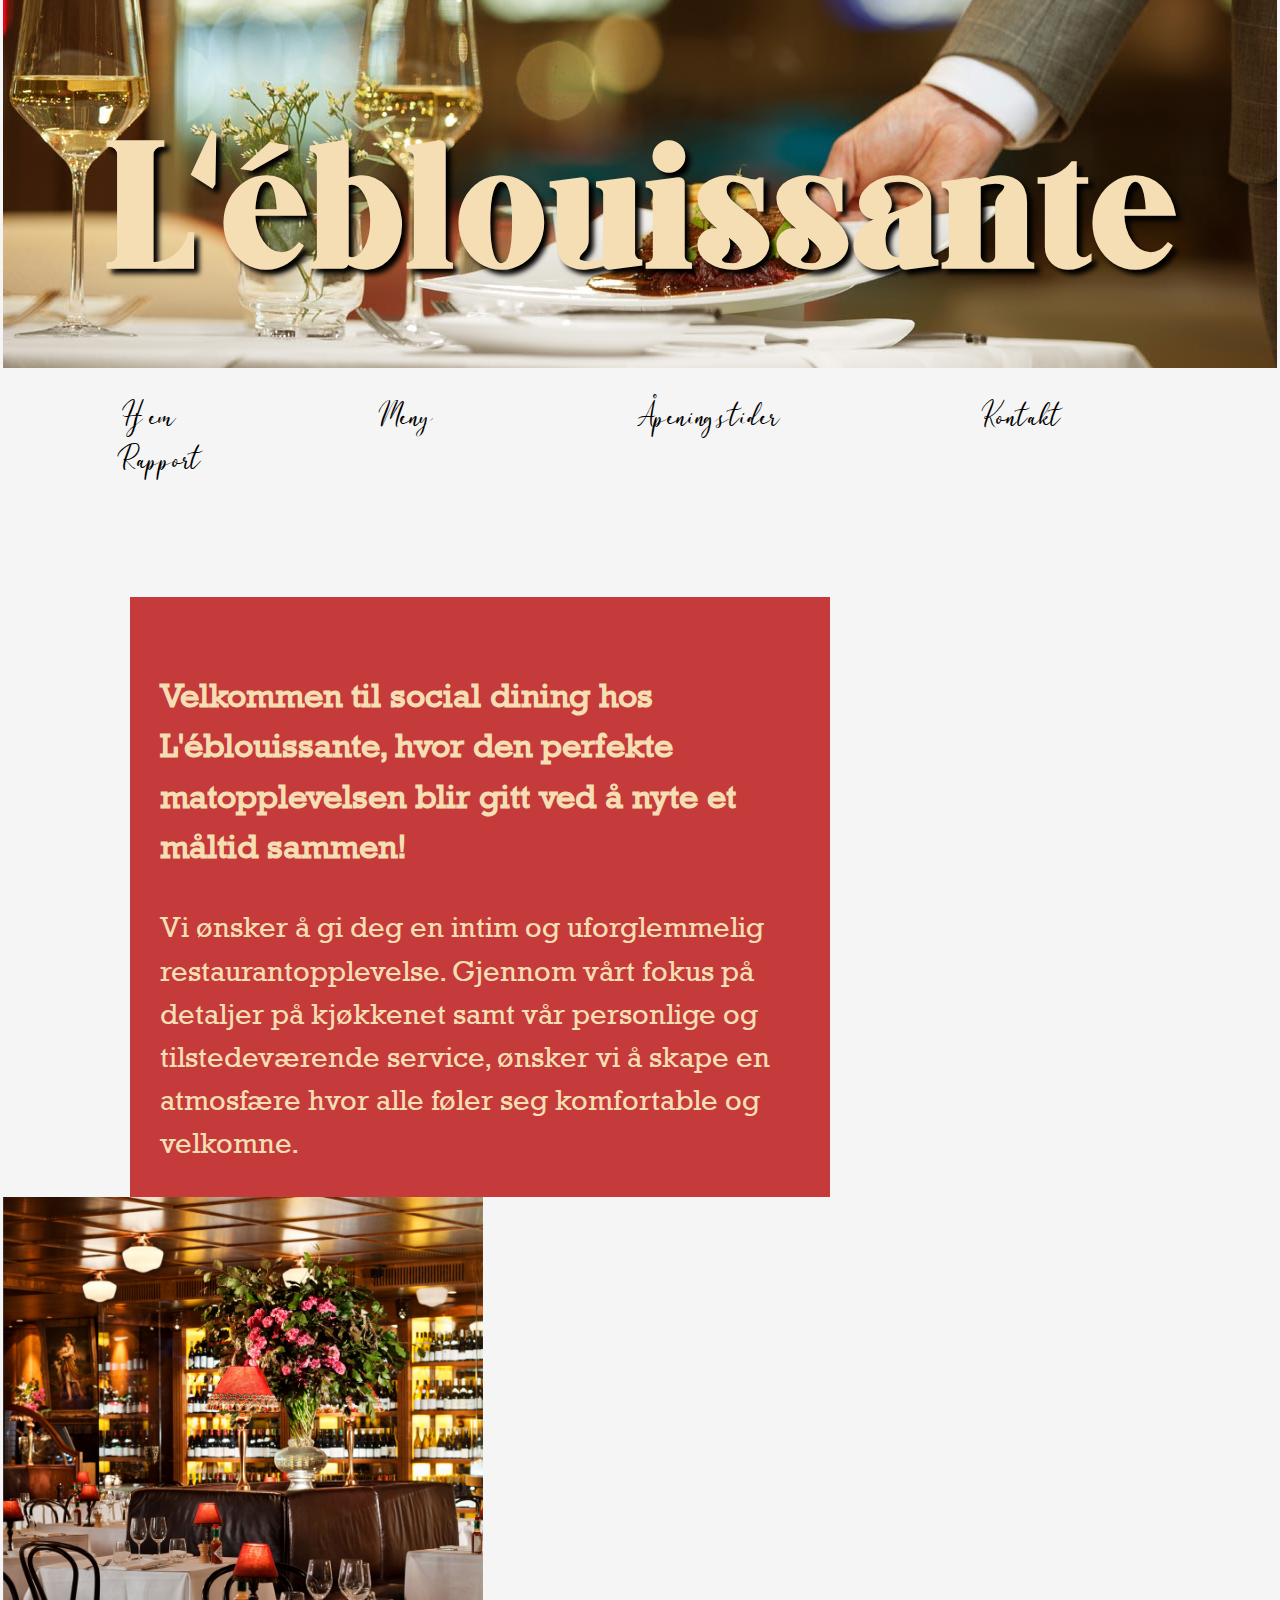
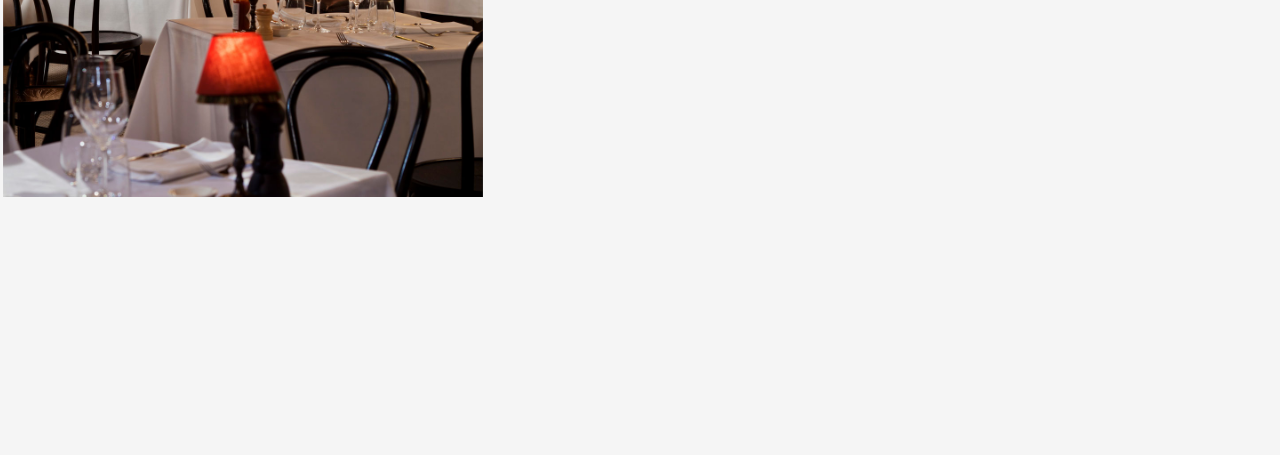
<file: index.html>
<!DOCTYPE html>
<html lang="fr">
<head>
    <meta charset="UTF-8">
    <meta http-equiv="X-UA-Compatible" content="IE=edge">
    <meta name="viewport" content="width=device-width, initial-scale=1.0">
    <title>L'éblouissante Hjem</title>
    <link rel="stylesheet" href="style.css">
</head>
<body>
    <header>
        
        <div class="image">
            <h1>L'éblouissante</h1>
        </div>
        <div class="heads">
            <nav>
                <ul>
                    <li><a href="index.html">Hjem</a></li>
                    <li><a href="meny/index.html">Meny</a></li>
                    <li><a href="åpningstider/index.html">Åpeningstider</a></li>
                    <li><a href="kontakt/index.html">Kontakt</a></li>
                    <li><a href="rapport/index.html">Rapport</a></li>
                </ul>
            </nav>
        </div>
    </header>
    <article>
    <div class="vk">
        <div class="velkommen">
            <h3>Velkommen til social dining hos L'éblouissante, hvor den perfekte matopplevelsen blir gitt ved å nyte et måltid sammen!</h3>
            <p> Vi ønsker å gi deg en intim og uforglemmelig restaurantopplevelse. Gjennom vårt fokus på detaljer på kjøkkenet samt vår personlige og tilstedeværende service, ønsker vi å skape en atmosfære hvor alle føler seg komfortable og velkomne.</p>
        </div>
        <div class="bld">
            <img class="bilde" alt="felix-french_restaurant" src="./bilder/felix-french_restaurant.jpeg">
        </div>
    </div> 
    
    </article>
</body>
</html>
</file>
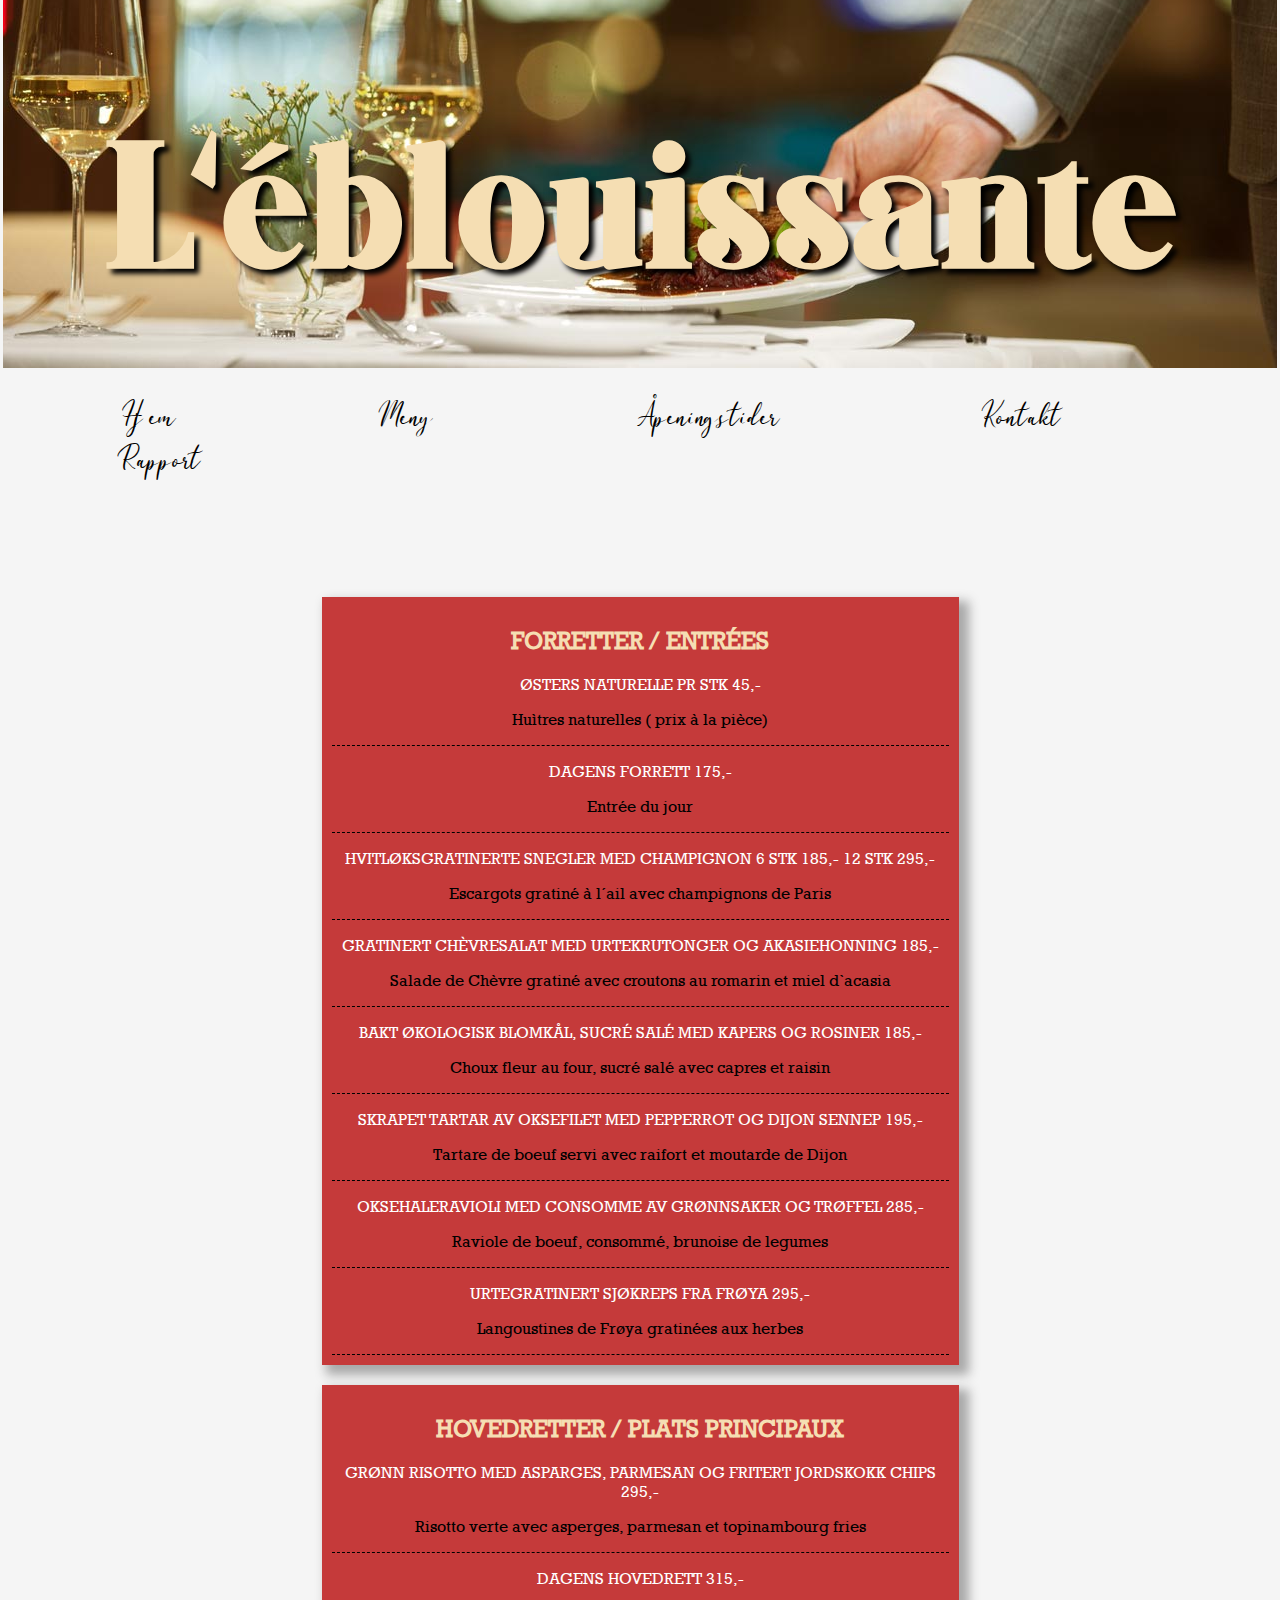
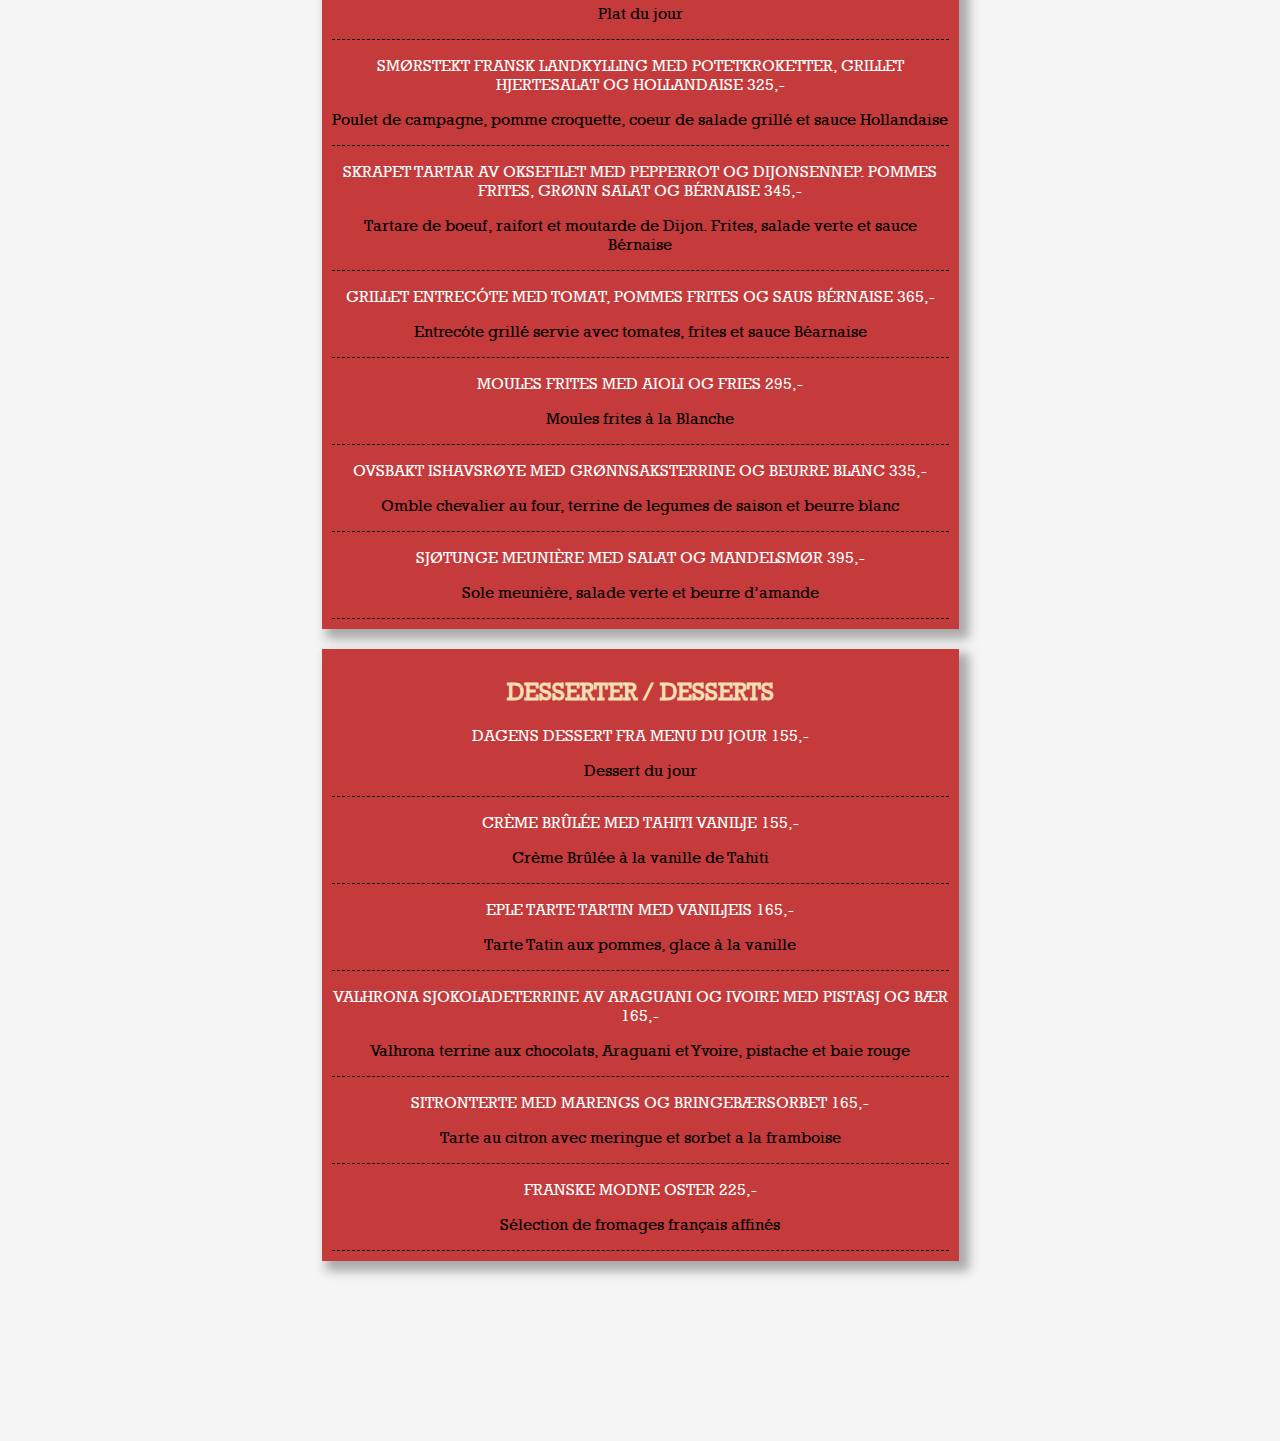
<file: meny/index.html>
<!DOCTYPE html>
<html lang="fr">
<head>
    <meta charset="UTF-8">
    <meta http-equiv="X-UA-Compatible" content="IE=edge">
    <meta name="viewport" content="width=device-width, initial-scale=1.0">
    <title>L'éblouissante Meny</title>
    <link rel="stylesheet" href="../style.css">
</head>
<body>
    <header>
        
        <div class="image">
            <h1>L'éblouissante</h1>
        </div>
        <div class="heads">
            <nav>
                <ul>
                    <li><a href="../index.html">Hjem</a></li>
                    <li><a href="../meny/index.html">Meny</a></li>
                    <li><a href="../åpningstider/index.html">Åpeningstider</a></li>
                    <li><a href="../kontakt/index.html">Kontakt</a></li>
                    <li><a href="../rapport/index.html">Rapport</a></li>
                </ul>
            </nav>
        </div>
        
    </header>
    <article>
        <div class="meny">
            <div class="entree">
                <div class=title>
                    <h2>FORRETTER / ENTRÉES</h2>
                </div>
                <div class=rett>
                    <p>ØSTERS NATURELLE PR STK 45,-</p>
                </div>
                <div class="fransk">
                    <p>Huìtres naturelles ( prix à la pièce)</p>
                </div>
                <div class=rett>
                    <p>DAGENS FORRETT 175,-</p>
                
                </div>
                <div class="fransk">
                    <p>Entrée du jour</p>
                </div>
                <div class=rett>
                    <p>HVITLØKSGRATINERTE SNEGLER MED CHAMPIGNON 6 STK 185,- 12 STK 295,-</p>
                </div>
                <div class="fransk">
                    <p>Escargots gratiné à l´ail avec champignons de Paris</p>
                </div>
                <div class=rett>
                    <p>GRATINERT CHÈVRESALAT MED URTEKRUTONGER OG AKASIEHONNING 185,-</p>
                
                </div>
                <div class="fransk">
                    <p>Salade de Chèvre gratiné avec croutons au romarin et miel d`acasia</p>
                </div>
                <div class=rett>
                    <p>BAKT ØKOLOGISK BLOMKÅL, SUCRÉ SALÉ MED KAPERS OG ROSINER 185,-</p>
                </div>
                <div class="fransk">
                    <p>Choux fleur au four, sucré salé avec capres et raisin</p>
                </div>
                <div class=rett>
                    <p>SKRAPET TARTAR AV OKSEFILET MED PEPPERROT OG DIJON SENNEP 195,-</p>
                
                </div>
                <div class="fransk">
                    <p>Tartare de boeuf servi avec raifort et moutarde de Dijon</p>
                </div>
                <div class=rett>
                    <p>OKSEHALERAVIOLI MED CONSOMME AV GRØNNSAKER OG TRØFFEL 285,-</p>
                </div>
                <div class="fransk">
                    <p>Raviole de boeuf, consommé, brunoise de legumes</p>
                </div>
                <div class=rett>
                    <p>URTEGRATINERT SJØKREPS FRA FRØYA 295,-</p>
                
                </div>
                <div class="fransk">
                    <p>Langoustines de Frøya gratinées aux herbes</p>
                </div>
            </div>
            <div class="hoved">

                <div class=title>
                    <h2>HOVEDRETTER / PLATS PRINCIPAUX</h2>
                </div>
                <div class=rett>
                    <p>GRØNN RISOTTO MED ASPARGES, PARMESAN OG FRITERT JORDSKOKK CHIPS 295,-</p>
                </div>
                <div class="fransk">
                    <p>Risotto verte avec asperges, parmesan et topinambourg fries</p>
                </div>
                <div class=rett>
                    <p>DAGENS HOVEDRETT 315,-</p>
                
                </div>
                <div class="fransk">
                    <p>Plat du jour</p>
                </div>
                <div class=rett>
                    <p>SMØRSTEKT FRANSK LANDKYLLING MED POTETKROKETTER, GRILLET HJERTESALAT OG HOLLANDAISE 325,-</p>
                </div>
                <div class="fransk">
                    <p>Poulet de campagne, pomme croquette, coeur de salade grillé et sauce Hollandaise</p>
                </div>
                <div class=rett>
                    <p>SKRAPET TARTAR AV OKSEFILET MED PEPPERROT OG DIJONSENNEP. POMMES FRITES, GRØNN SALAT OG BÉRNAISE 345,-</p>
                
                </div>
                <div class="fransk">
                    <p>Tartare de boeuf, raifort et moutarde de Dijon. Frites, salade verte et sauce Bérnaise </p>
                </div>
                <div class=rett>
                    <p>GRILLET ENTRECÓTE MED TOMAT, POMMES FRITES OG SAUS BÉRNAISE 365,-</p>
                </div>
                <div class="fransk">
                    <p>Entrecóte grillé servie avec tomates, frites et sauce Béarnaise</p>
                </div>
                <div class=rett>
                    <p>MOULES FRITES MED AIOLI OG FRIES 295,-</p>
                
                </div>
                <div class="fransk">
                    <p>Moules frites à la Blanche</p>
                </div>
                <div class=rett>
                    <p>OVSBAKT ISHAVSRØYE MED GRØNNSAKSTERRINE OG BEURRE BLANC 335,-</p>
                </div>
                <div class="fransk">
                    <p>Omble chevalier au four, terrine de legumes de saison et beurre blanc</p>
                </div>
                <div class=rett>
                    <p>SJØTUNGE MEUNIÈRE MED SALAT OG MANDELSMØR 395,-</p>
                
                </div>
                <div class="fransk">
                    <p>Sole meunière, salade verte et beurre d’amande</p>
                </div>
            </div>
            <div class="dessert">
                <div class=title>
                    <h2>DESSERTER / DESSERTS</h2>
                </div>
                <div class=rett>
                    <p>DAGENS DESSERT FRA MENU DU JOUR 155,-</p>
                </div>
                <div class="fransk">
                    <p>Dessert du jour</p>
                </div>
                <div class=rett>
                    <p>CRÈME BRÛLÉE MED TAHITI VANILJE 155,-</p>
                
                </div>
                <div class="fransk">
                    <p>Crème Brûlée à la vanille de Tahiti</p>
                </div>
                <div class=rett>
                    <p>EPLE TARTE TARTIN MED VANILJEIS 165,-</p>
                </div>
                <div class="fransk">
                    <p>Tarte Tatin aux pommes, glace à la vanille</p>
                </div>
                <div class=rett>
                    <p>VALHRONA SJOKOLADETERRINE AV ARAGUANI OG IVOIRE MED PISTASJ OG BÆR 165,-</p>
                
                </div>
                <div class="fransk">
                    <p>Valhrona terrine aux chocolats, Araguani et Yvoire, pistache et baie rouge</p>
                </div>
                <div class=rett>
                    <p>SITRONTERTE MED MARENGS OG BRINGEBÆRSORBET 165,-</p>
                
                </div>
                <div class="fransk">
                    <p>Tarte au citron avec meringue et sorbet a la framboise</p>
                </div>
                <div class=rett>
                    <p>FRANSKE MODNE OSTER 225,-</p>
                
                </div>
                <div class="fransk">
                    <p>Sélection de fromages français affinés</p>
                </div>
            </div>
        </div>
    </article>
</body>
</html>
</file>
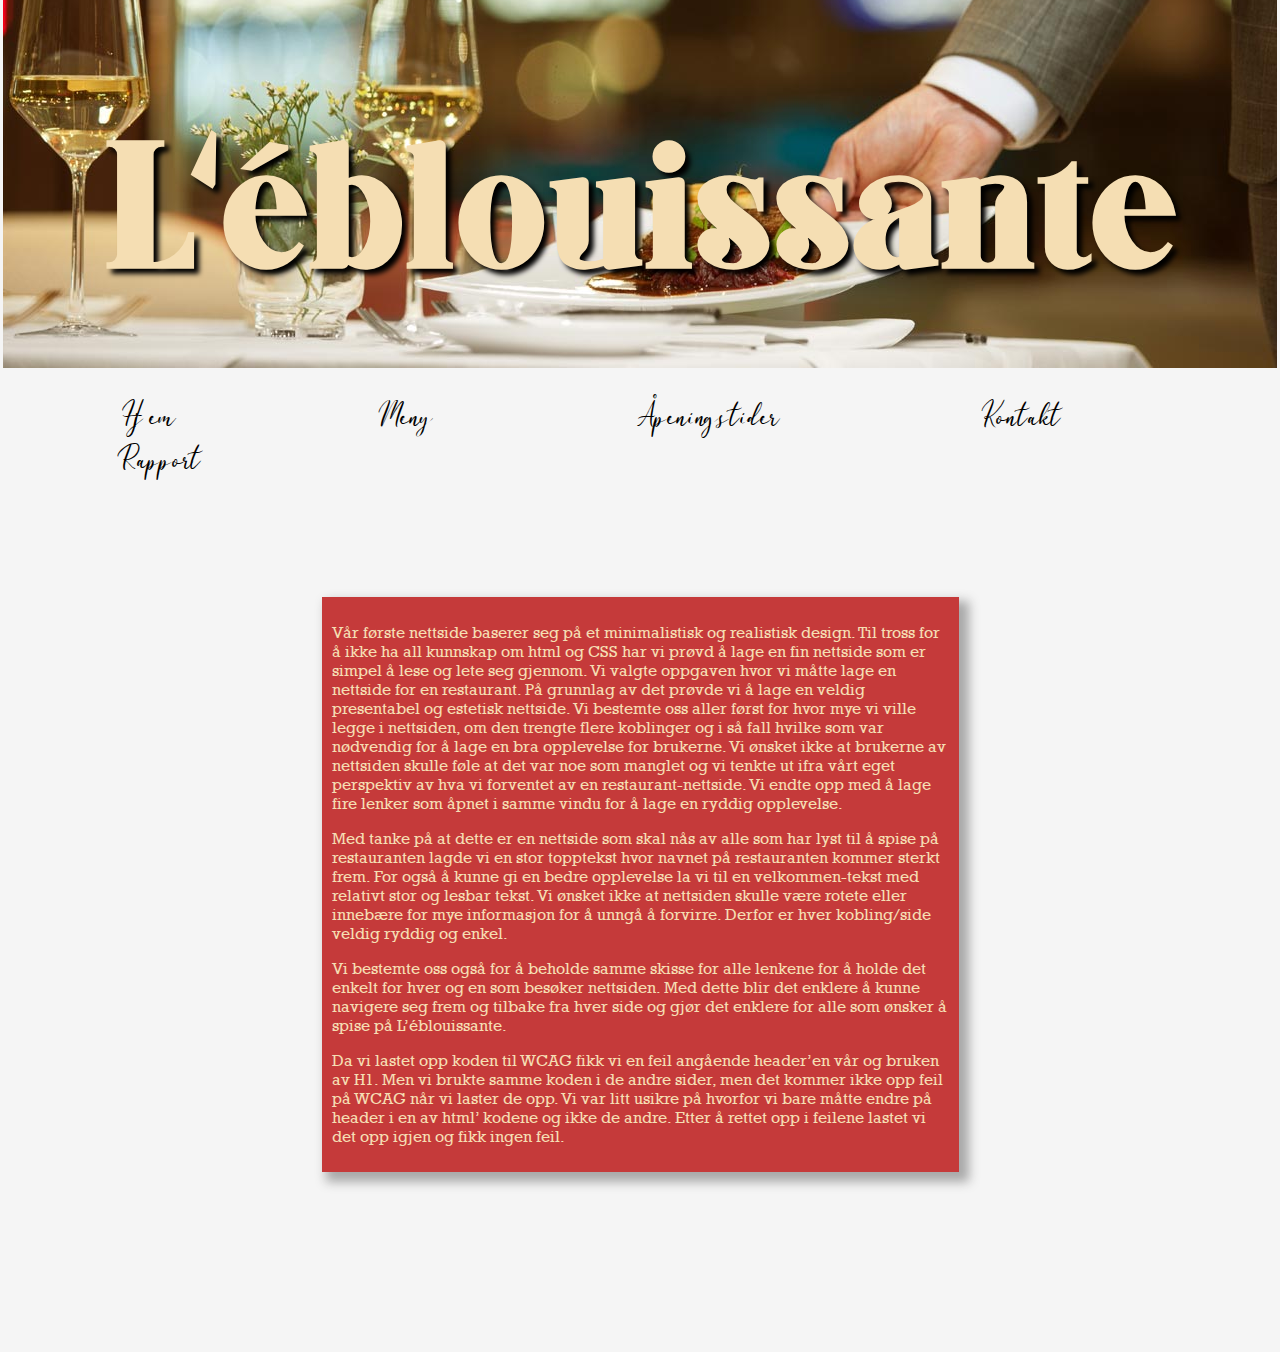
<file: rapport/index.html>
<!DOCTYPE html>
<html lang="fr">
<head>
    <meta charset="UTF-8">
    <meta http-equiv="X-UA-Compatible" content="IE=edge">
    <meta name="viewport" content="width=device-width, initial-scale=1.0">
    <title>L'éblouissante rapport</title>
    <link rel="stylesheet" href="../style.css">
</head>
<body>
    <header>
        
        <div class="image">
            <h1>L'éblouissante</h1>
        </div>
        <div class="heads">
            <nav>
                <ul>
                    <li><a href="../index.html">Hjem</a></li>
                    <li><a href="../meny/index.html">Meny</a></li>
                    <li><a href="../åpningstider/index.html">Åpeningstider</a></li>
                    <li><a href="../kontakt/index.html">Kontakt</a></li>
                    <li><a href="../rapport/index.html">Rapport</a></li>
                </ul>
            </nav>
        </div>
    </header>
    <article class="rapport">
        <p>Vår første nettside baserer seg på et minimalistisk og realistisk design. Til tross for å ikke ha all kunnskap om html og CSS har vi prøvd å lage en fin nettside som er simpel å lese og lete seg gjennom. Vi valgte oppgaven hvor vi måtte lage en nettside for en restaurant. På grunnlag av det prøvde vi å lage en veldig presentabel og estetisk nettside. Vi bestemte oss aller først for hvor mye vi ville legge i nettsiden, om den trengte flere koblinger og i så fall hvilke som var nødvendig for å lage en bra opplevelse for brukerne. Vi ønsket ikke at brukerne av nettsiden skulle føle at det var noe som manglet og vi tenkte ut ifra vårt eget perspektiv av hva vi forventet av en restaurant-nettside. Vi endte opp med å lage fire lenker som åpnet i samme vindu for å lage en ryddig opplevelse. 
        </p>
        <p>Med tanke på at dette er en nettside som skal nås av alle som har lyst til å spise på restauranten lagde vi en stor topptekst hvor navnet på restauranten kommer sterkt frem. For også å kunne gi en bedre opplevelse la vi til en velkommen-tekst med relativt stor og lesbar tekst. Vi ønsket ikke at nettsiden skulle være rotete eller innebære for mye informasjon for å unngå å forvirre. Derfor er hver kobling/side veldig ryddig og enkel.
        </p>
        <p>Vi bestemte oss også for å beholde samme skisse for alle lenkene for å holde det enkelt for hver og en som besøker nettsiden. Med dette blir det enklere å kunne navigere seg frem og tilbake fra hver side og gjør det enklere for alle som ønsker å spise på L’éblouissante. 
        </p>
        <p>Da vi lastet opp koden til WCAG fikk vi en feil angående header’en vår og bruken av H1. Men vi brukte samme koden i de andre sider, men det kommer ikke opp feil på WCAG når vi laster de opp. Vi var litt usikre på hvorfor vi bare måtte endre på header i en av html’ kodene og ikke de andre. Etter å rettet opp i feilene lastet vi det opp igjen og fikk ingen feil.
        </p>
    </article>
</file>
<file: style.css>
header ul{
    display: inline-block;
    padding-left: 18px;
}
header ul>li{
    display: inline-block;
    margin-right: 100px;
    margin-left: 100px;
    
}
header ul>li>a{
    color: black;
    text-decoration: none;
    font-size: 2rem;
    font-family: caroline;
    
}
header h1{
    text-align: center;
    margin-bottom: 90px;
    color: wheat;
    text-shadow:5px 5px 5px black;
    font-family:giaza;
    font-size: 11rem;

    
}
@font-face {
    font-family:caroline ;
    src: url(font/caroline-webfont.woff2);

}
@font-face {
    font-family: giaza;
    src: url(font/giaza-webfont.woff2);
}
@font-face {
    font-family: rockwell;
    src: url(font/rockwell-webfont.woff2);
}

.image{
    
    background-image: url(bilder/Header-Restaurant-Gutscheine.jpg);
    background-repeat: no-repeat;
    background-position-x: center;
    margin-bottom: -150px;
    
}
header{
    margin-bottom: 100px;
}
body{
    background-color: whitesmoke;
}
.title{
    text-align: center;
    font-weight: 200;
    color: wheat;
    font-family: rockwell;

}
.rett{
    text-align: center;
    font-weight: 100;
    color: white;
    font-family: rockwell;

}
.fransk{
    text-align: center;
    color: black;
    border-bottom: 1px dashed;
    font-family: rockwell;

}
.meny{
    margin: 30px 0;
    margin-left: 25%;
    margin-right: 25%;
}

.entree{
    box-sizing: border-box;
    padding: 10px;
    box-shadow: 7px 7px 10px 3px darkgray;
    margin-top: 20px;
    margin-bottom: 20px;
    background-color: rgb(197, 58, 58);
}
.hoved{
    box-sizing: border-box;
    padding: 10px;
    box-shadow: 7px 7px 10px 3px darkgray;
    margin-top: 20px;
    margin-bottom: 20px;
    background-color: rgb(197, 58, 58);
}
.dessert {
    box-sizing: border-box;
    padding: 10px;
    box-shadow: 7px 7px 10px 3px darkgray;
    margin-top: 20px;
    margin-bottom: 20px;
    background-color: rgb(197, 58, 58);
}
html{
    margin-top: -150px;
    margin-left: -5px;
    margin-right: -5px;
}


.åt{
    margin: -50px 0 250px 250px;
    margin-right: 250px;
    font-family: rockwell;


}

.left,.right{
    padding:1px 0.5em;
    float:right;
    background-color: whitesmoke;
}
.left{
    float:left;
    clear:both;
}
.dotted{
    border-bottom: 3px dotted rgb(197, 58, 58);
    background-color: whitesmoke;
    margin-bottom:2px;
    height: 1em;
}
.uke{
    margin: 3em 0;
}

.kontakt{
    text-align: center;
    font-family: rockwell;

}
dt{
    margin: 3em 0;
}
dt>span{
    font-style: italic;
    font-weight: bold;
    color: black;

}
dt{
    color: rgb(197, 58, 58);
    font-weight: bolder;
    border-bottom:2px dotted rgb(197, 58, 58);

    margin-left: 250px;
    margin-right: 250px;
}
.velkommen{
    box-sizing: border-box;
    padding: 10px;
    background-color: rgb(197, 58, 58);
    padding-left: 30px;
    padding-right: 30px;
    padding-top: 40px;
    padding-bottom: 40px;
    line-height: 1.5;
    width: 700px;
    float: left;
    margin-left: 10%;
    height: 600px;
    font-size: 1.8rem;
    color: wheat;
    font-family: rockwell;

}
.bilde{
    width: inherit;
    height: 600px;
    float: center;
    margin-right: 12%;
    background-repeat: no-repeat;
    background-size: cover;
    box-sizing: border-box;
    display: flex;
    flex-wrap: wrap;
    margin: 0;
    padding: 0;
    list-style: none;
    display: flow-root;
    position: relative;
   
}
.vk{
    display: block;
    padding-bottom: 100px;
}
.rapport{
    box-sizing: border-box;
    padding: 10px;
    box-shadow: 7px 7px 10px 3px darkgray;
    margin-top: 20px;
    margin-bottom: 20px;
    background-color: rgb(197, 58, 58);
    margin: 30px 0;
    margin-left: 25%;
    margin-right: 25%;
    color: wheat;
    font-family: rockwell;
}
</file>
